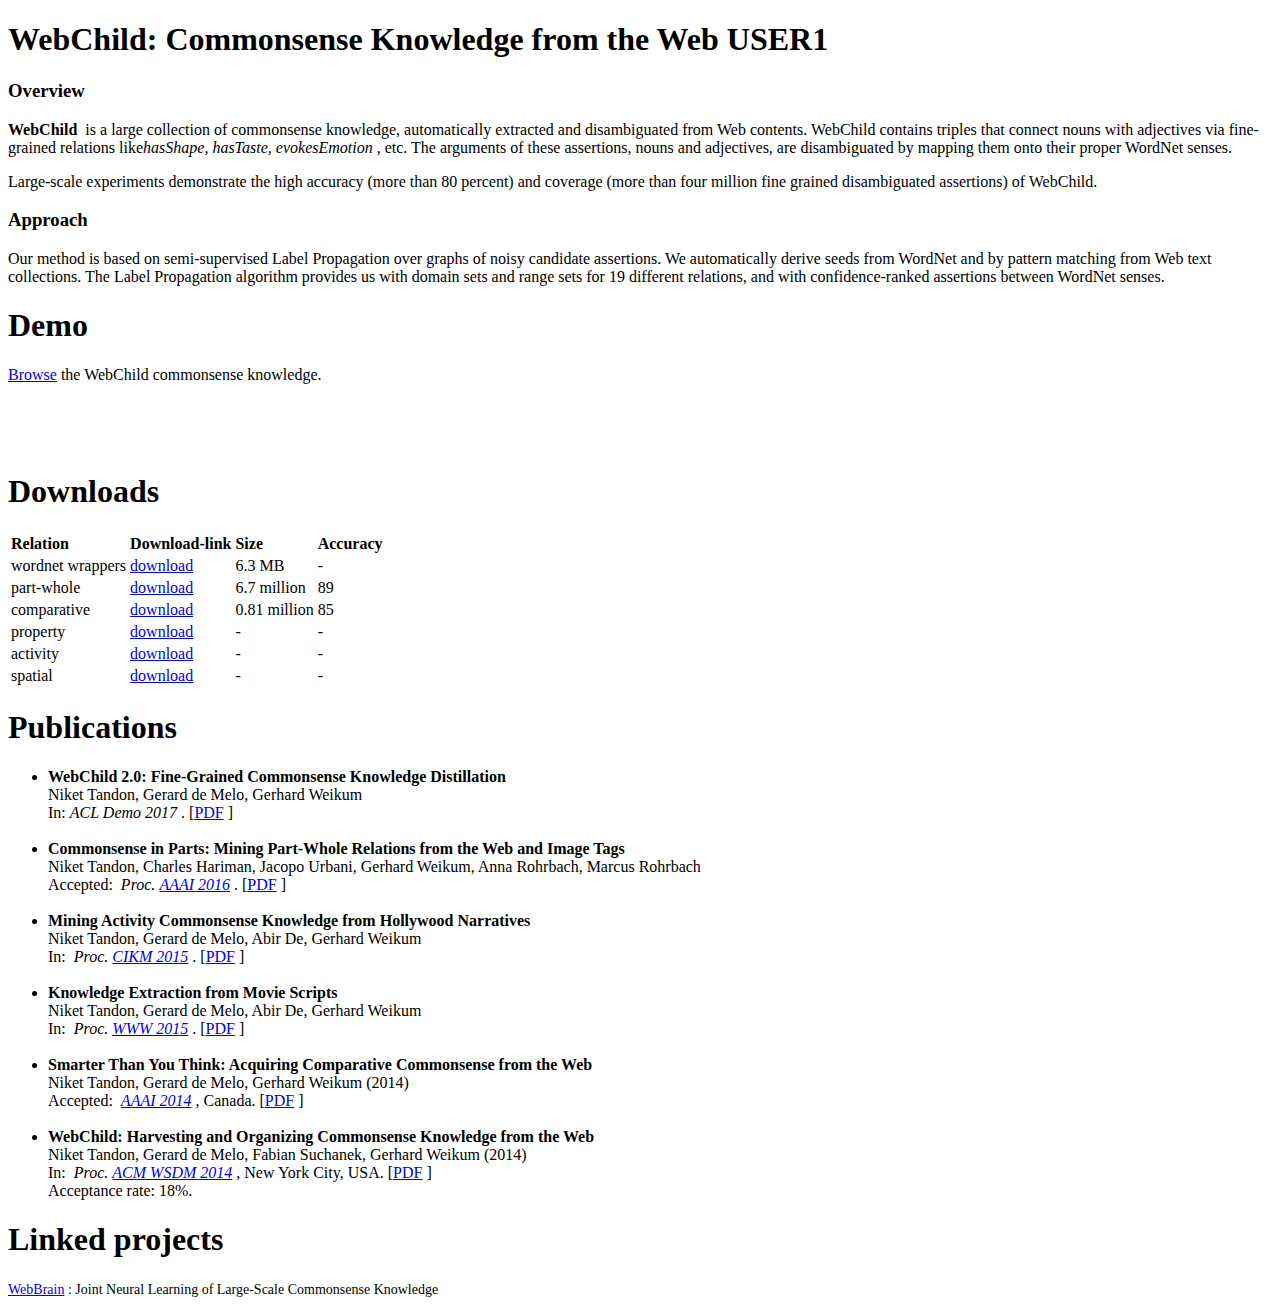
<file: user1.html>
<!DOCTYPE html>
<html lang="en">

<head>
    <meta charset="utf-8">
    <!-- 
	This website is powered by TYPO3 - inspiring people to share!
	TYPO3 is a free open source Content Management Framework initially created by Kasper Skaarhoj and licensed under GNU/GPL.
	TYPO3 is copyright 1998-2019 of Kasper Skaarhoj. Extensions are copyright of their respective owners.
	Information and contribution at https://typo3.org/

    <link rel="shortcut icon" href="https://www.mpi-inf.mpg.de/fileadmin/inf/res/static/favicon.ico"
        type="image/x-icon">
    <title>Max-Planck-Institut für Informatik: WebChild1</title>
    <meta name="generator" content="TYPO3 CMS">
    <link rel="stylesheet" type="text/css"
        href="https://www.mpi-inf.mpg.de/typo3temp/assets/css/d42b6e1bdf.css?1503646928" media="all">
    <link rel="stylesheet" type="text/css"
        href="https://www.mpi-inf.mpg.de/typo3conf/ext/cl_jquery_fancybox/Resources/Public/CSS/jquery.fancybox.css?1503326226"
        media="screen">
    <link rel="stylesheet" type="text/css"
        href="https://www.mpi-inf.mpg.de/fileadmin/inf/res/css/core/base.css?1503318035" media="all">
    <link rel="stylesheet" type="text/css"
        href="https://www.mpi-inf.mpg.de/fileadmin/inf/res/css/navigation/dropdown.css?1503318035" media="all">
    <link rel="stylesheet" type="text/css"
        href="https://www.mpi-inf.mpg.de/fileadmin/inf/res/css/screen/typography.css?1503318035" media="all">
    <link rel="stylesheet" type="text/css"
        href="https://www.mpi-inf.mpg.de/fileadmin/inf/res/css/screen/standard-page.css?1504167409" media="all">
    <link rel="stylesheet" type="text/css"
        href="https://www.mpi-inf.mpg.de/fileadmin/inf/res/css/screen/grey.css?1503318035" media="all">
    <link rel="stylesheet" type="text/css"
        href="https://www.mpi-inf.mpg.de/fileadmin/inf/res/css/navigation/navleft_responsive.css?1503318035"
        media="all">
    <link rel="stylesheet" type="text/css"
        href="https://www.mpi-inf.mpg.de/fileadmin/inf/res/css/screen/address.css?1503318035" media="all">
    <link rel="stylesheet" type="text/css"
        href="https://www.mpi-inf.mpg.de/fileadmin/inf/sys/css/screen/pink.css?1372661188" media="all">
    <link rel="stylesheet" type="text/css"
        href="https://www.mpi-inf.mpg.de/fileadmin/inf/res/css/screen/publications.css?1503318035" media="all">
    <link rel="stylesheet" type="text/css"
        href="https://www.mpi-inf.mpg.de/fileadmin/inf/res/css/screen/publications2.css?1458222249" media="all">
    <link rel="stylesheet" type="text/css"
        href="https://www.mpi-inf.mpg.de/fileadmin/inf/res/css/screen/rte.css?1503670000" media="all">
    <link rel="stylesheet" type="text/css"
        href="https://www.mpi-inf.mpg.de/fileadmin/inf/res/css/screen/misc.css?1504167409" media="all">
    <link rel="stylesheet" type="text/css"
        href="https://www.mpi-inf.mpg.de/fileadmin/inf/res/css/forms/forms.css?1503318035" media="all">
    <link rel="stylesheet" type="text/css"
        href="https://www.mpi-inf.mpg.de/fileadmin/inf/res/css/screen/ist_pink.css?1503318035" media="all">
    <link rel="stylesheet" type="text/css"
        href="https://www.mpi-inf.mpg.de/fileadmin/inf/res/css/screen/solr_results.css?1503578095" media="all">
    <link rel="stylesheet" type="text/css"
        href="https://www.mpi-inf.mpg.de/fileadmin/inf/res/css/print/print.css?1503318035" media="print">
    <link rel="stylesheet" type="text/css"
        href="https://www.mpi-inf.mpg.de/fileadmin/inf/res/css/screen/d5_database.css" media="all">
    <script src="https://www.mpi-inf.mpg.de/fileadmin/inf/ist/js/jquery-1.10.1.min.js?1371190476"
        type="text/javascript"></script>
    <script src="https://www.mpi-inf.mpg.de/fileadmin/inf/ist/js/jquery-ui-1.10.3.custom.min.js?1371199808"
        type="text/javascript"></script>
    <script src="https://www.mpi-inf.mpg.de/typo3conf/ext/solr/Resources/JavaScript/EidSuggest/suggest.js"
        type="text/javascript"></script>
    <script src="https://www.mpi-inf.mpg.de/fileadmin/inf/res/script/mdetect.js?1503318035" type="text/javascript">
    </script>-->
    <!--[if lte IE 7]>
            <link href="/fileadmin/inf/res/css/core/iehacks.css" rel="stylesheet" type="text/css" />
            <![endif]-->
    
    <meta id="viewport" name="viewport" content="width=device-width">
    <meta name="apple-mobile-web-app-capable" content="yes" />
    <!-- BlackBerry, Palm and others use the Handheld Friendly tag -->
    <meta name="HandheldFriendly" content="true" />
    <!-- Windows Mobile (and WP7?) use the MobileOptimized and cleartype values -->
    <meta name="MobileOptimized" content="width" />
    <!-- Tell Google that we're already on the mobile version -->
    <!--<link rel="alternate" media="handheld" href="" />-->
    <!-- Pull the latest version of the JavaScript MobileESP code library from the web site. -->
    <!-- Included by TYPO3 -->
    <script type="text/javascript">
        var time = null;
        if (isTierTablet) {
            document.getElementById("viewport").setAttribute("content", "width=device-width, initial-scale=1");
        }
        if (isTierIphone) {
            document.getElementById("viewport").setAttribute("content", "width=device-width");
        }
        //-->
    </script>
    <!-- Load jQuery for ist_pubman extension -->
    <script type='text/javascript'>
        $(function () {
            $('[class^=ist_toggle]').hide();
            //toggle content on click
            $('[class^=detail]').click(function () {
                var $toggleItem = $('.ist_toggle_' + $(this).attr("class"));
                var $toggleLink = $(this);
                $toggleItem.slideToggle(function () {
                    var $stateSpan = $('<span class="state"></span>');
                    $toggleItem.is(':visible') ? $stateSpan.text('[hide...]') : $stateSpan.text(
                        '[more...]');
                    $toggleLink.children('.state').remove().end().prepend($stateSpan);
                });
            }).prepend($('<span class="state">[more...]</span>'));
        });
    </script>
 
</head>

<body>
    <div class="ym-wbox">
        <div id="main">
            <!--<div class="ym-column linearize-level-1">-->
            <div class="ym-column">
                <div class="ym-clearfix">
                    <div class="ym-cbox" id="content">
                        <!--TYPO3SEARCH_begin-->
                        <div id="c4459" class="box frame frame-default frame-type-text frame-layout-0">
                            <header class="box_header">
                                <h1 class="">WebChild: Commonsense Knowledge from the Web USER1
                                </h1>
                            </header>
                            <div class="box_content">
                                <h3>Overview</h3>
                                <p>
                                    <b>WebChild</b>
                                    &nbsp;is a large collection of commonsense knowledge, automatically extracted
                                    and disambiguated from Web contents. WebChild contains triples that connect
                                    nouns with adjectives via fine-grained relations like<span
                                        style="font-style: italic;">hasShape, hasTaste, evokesEmotion</span>
                                    , etc. The arguments of these assertions, nouns and adjectives, are
                                    disambiguated by mapping them onto their proper WordNet senses.

                                </p>
                                <p>Large-scale experiments demonstrate the high accuracy (more than 80 percent) and
                                    coverage (more than four million fine grained disambiguated assertions) of
                                    WebChild.
                                </p>
                                <h3>Approach</h3>
                                <p>Our method is based on semi-supervised Label Propagation over graphs of noisy
                                    candidate assertions. We automatically derive seeds from WordNet and by pattern
                                    matching from Web text collections. The Label Propagation algorithm provides us
                                    with domain sets and range sets for 19 different relations, and with
                                    confidence-ranked assertions between WordNet senses. </p>
                            </div>
                        </div>
                        <div id="c12775" class="box frame frame-default frame-type-textpic frame-layout-0">
                            <!--f:if condition=" != 1"-->
                            <header class="box_header">
                                <h1 class="">Demo
                                </h1>
                            </header>
                            <!--/f:if-->
                            <div class="box_content ce-textpic ce-center ce-above">
                                <div class="ce-bodytext">
                                    <p>
                                        <a href="https://gate.d5.mpi-inf.mpg.de/webchild/" target="_blank">Browse</a>
                                        the WebChild commonsense knowledge.&nbsp;&nbsp;
                                    </p>
                                    <p>&nbsp;</p>
                                    <p>&nbsp;</p>
                                </div>
                            </div>
                        </div>
                        <div id="c6839" class="box frame frame-default frame-type-table frame-layout-0">
                            <header class="box_header">
                                <h1 class="">Downloads
                                </h1>
                            </header>
                            <div class="box_content">
                                <table class="ce-table ce-table-bordered">
                                    <tbody>
                                        <tr>
                                            <td>
                                                <b>Relation</b>
                                            </td>
                                            <td>
                                                <b>Download-link</b>
                                            </td>
                                            <td>
                                                <b>Size</b>
                                            </td>
                                            <td>
                                                <b>Accuracy</b>
                                            </td>
                                        </tr>
                                        <tr>
                                            <td>wordnet wrappers





                                            </td>
                                            <td>
                                                <a
                                                    href="http://people.mpi-inf.mpg.de/~ntandon/resources/readme-wordnet-wrappers.html">download</a>
                                            </td>
                                            <td>6.3 MB




                                            </td>
                                            <td>-




                                            </td>
                                        </tr>
                                        <tr>
                                            <td>part-whole





                                            </td>
                                            <td>
                                                <a
                                                    href="http://people.mpi-inf.mpg.de/~ntandon/resources/readme-partwhole.html">download</a>
                                            </td>
                                            <td>6.7 million




                                            </td>
                                            <td>89




                                            </td>
                                        </tr>
                                        <tr>
                                            <td>comparative





                                            </td>
                                            <td>
                                                <a
                                                    href="http://people.mpi-inf.mpg.de/~ntandon/resources/readme-comparative.html">download</a>
                                            </td>
                                            <td>0.81 million




                                            </td>
                                            <td>85




                                            </td>
                                        </tr>
                                        <tr>
                                            <td>property





                                            </td>
                                            <td>
                                                <a
                                                    href="http://people.mpi-inf.mpg.de/~ntandon/resources/readme-property.html">download</a>
                                            </td>
                                            <td>-




                                            </td>
                                            <td>-




                                            </td>
                                        </tr>
                                        <tr>
                                            <td>activity





                                            </td>
                                            <td>
                                                <a
                                                    href="http://people.mpi-inf.mpg.de/~ntandon/resources/readme-activity.html">download</a>
                                            </td>
                                            <td>-




                                            </td>
                                            <td>-




                                            </td>
                                        </tr>
                                        <tr>
                                            <td>spatial





                                            </td>
                                            <td>
                                                <a
                                                    href="http://people.mpi-inf.mpg.de/~ntandon/resources/readme-spatial.html">download</a>
                                            </td>
                                            <td>-




                                            </td>
                                            <td>-




                                            </td>
                                        </tr>
                                    </tbody>
                                </table>
                            </div>
                        </div>
                        <div id="c4461" class="box frame frame-default frame-type-text frame-layout-0">
                            <header class="box_header">
                                <h1 class="">Publications
                                </h1>
                            </header>
                            <div class="box_content">
                                <ul>
                                    <li>
                                        <strong>WebChild 2.0: Fine-Grained Commonsense Knowledge
                                            Distillation</strong>
                                        <br />
                                        Niket Tandon, Gerard de Melo, Gerhard Weikum<br />
                                        In: <em>ACL Demo 2017</em>
                                        . [<a
                                            href="http://people.mpi-inf.mpg.de/%7Entandon/papers/tandon-acl2017-demo.pdf"
                                            target="_blank">PDF</a>
                                        ]
                                    </li>
                                    <br />
                                    <li>
                                        <strong>Commonsense in Parts: Mining Part-Whole Relations from the Web and
                                            Image Tags</strong>
                                        <br />
                                        Niket Tandon, Charles Hariman, Jacopo Urbani, Gerhard Weikum, Anna Rohrbach,
                                        Marcus Rohrbach<br />
                                        Accepted:&nbsp;
                                        <em>
                                            Proc.&nbsp;<a href="http://www.aaai.org/Conferences/AAAI/aaai16.php"
                                                target="_blank" class="plain">AAAI 2016</a>
                                        </em>
                                        . [<a
                                            href="https://people.mpi-inf.mpg.de/~ntandon/papers/pwkb-aaai2016-tandon.pdf"
                                            target="_blank">PDF</a>
                                        ]&nbsp;
                                    </li>
                                    <br />
                                    <li>
                                        <strong>Mining Activity Commonsense Knowledge from Hollywood
                                            Narratives</strong>
                                        <br />
                                        Niket Tandon, Gerard de Melo, Abir De, Gerhard Weikum<br />
                                        In:&nbsp;
                                        <em>
                                            Proc.&nbsp;<a href="http://cikm-2015.org/" target="_blank"
                                                class="plain">CIKM 2015</a>
                                        </em>
                                        . [<a
                                            href="https://people.mpi-inf.mpg.de/~ntandon/papers/cikm-15-activity-commonsense.pdf"
                                            target="_blank">PDF</a>
                                        ]&nbsp;<br />&nbsp;
                                    </li>
                                    <li>
                                        <strong>Knowledge Extraction from Movie Scripts</strong>
                                        <br />
                                        Niket Tandon, Gerard de Melo, Abir De, Gerhard Weikum<br />
                                        In:&nbsp;
                                        <em>
                                            Proc.&nbsp;<a href="http://www2015.it/" target="_blank" class="plain">WWW
                                                2015</a>
                                        </em>
                                        . [<a
                                            href="https://people.mpi-inf.mpg.de/~ntandon/papers/www-2015-short-knowlywood.pdf"
                                            target="_blank">PDF</a>
                                        ]&nbsp;<br />&nbsp;
                                    </li>
                                    <li>
                                        <strong>Smarter Than You Think: Acquiring Comparative Commonsense from the
                                            Web</strong>
                                        <br />
                                        Niket Tandon, Gerard de Melo, Gerhard Weikum (2014)<br />
                                        Accepted:
                                        <em>
                                            &nbsp;<a href="http://www.aaai.org/Conferences/AAAI/aaai14.php"
                                                target="_blank" class="plain">AAAI 2014</a>
                                        </em>
                                        , Canada. [<a
                                            href="https://people.mpi-inf.mpg.de/~ntandon/papers/aaai-2014-tandon.pdf"
                                            target="_blank">PDF</a>
                                        ]&nbsp;<br />&nbsp;
                                    </li>
                                    <li>
                                        <strong>WebChild: Harvesting and Organizing Commonsense Knowledge from the
                                            Web</strong>
                                        <br />
                                        Niket Tandon, Gerard de Melo, Fabian Suchanek, Gerhard Weikum (2014)<br />
                                        In:&nbsp;
                                        <em>
                                            Proc.&nbsp;<a href="http://wsdm-conference.org/2014/" target="_blank"
                                                class="plain">ACM WSDM 2014</a>
                                        </em>
                                        , New York City, USA. [<a
                                            href="https://people.mpi-inf.mpg.de/~ntandon/papers/webchild-wsdm2014-tandon.pdf"
                                            target="_blank">PDF</a>
                                        ]&nbsp;<br />Acceptance rate: 18%.
                                    </li>
                                </ul>
                            </div>
                        </div>
                        <div id="c12773" class="box frame frame-default frame-type-text frame-layout-0">
                            <header class="box_header">
                                <h1 class="">Linked projects
                                </h1>
                            </header>
                            <div class="box_content">
                                <p>
                                    <span style="font-size:14px">
                                        <a href="http://gerard.demelo.org/webbrain/" target="_blank">WebBrain</a>
                                        :&nbsp;Joint Neural Learning of Large-Scale Commonsense Knowledge
                                    </span>
                                </p>
                            </div>
                        </div>
                        <!--TYPO3SEARCH_end-->
                        <!-- colpos 0, content elements take 100% -->
                        <div class="ym-grid linearize-level-1">
                            <!--TYPO3SEARCH_begin-->
                            <!--TYPO3SEARCH_end-->
                            <div class="clearer">
                                <!-- -->
                            </div>
                        </div>
                        <!-- colpos 1, content elements rendered in 2 columns 33%/66% -->
                    </div>
                </div>
            </div>
        </div>
    </div>
  <!--  <script
        src="https://www.mpi-inf.mpg.de/typo3conf/ext/powermail/Resources/Public/JavaScripts/Libraries/jquery.datetimepicker.min.js?1533885551"
        type="text/javascript"></script>
    <script
        src="https://www.mpi-inf.mpg.de/typo3conf/ext/powermail/Resources/Public/JavaScripts/Libraries/parsley.min.js?1533885551"
        type="text/javascript"></script>
    <script
        src="https://www.mpi-inf.mpg.de/typo3conf/ext/powermail/Resources/Public/JavaScripts/Powermail/Tabs.min.js?1533885551"
        type="text/javascript"></script>
    <script
        src="https://www.mpi-inf.mpg.de/typo3conf/ext/powermail/Resources/Public/JavaScripts/Powermail/Form.min.js?1533885551"
        type="text/javascript"></script>
    <script
        src="https://www.mpi-inf.mpg.de/typo3conf/ext/cl_jquery_fancybox/Resources/Public/JavaScript/jquery.mousewheel-3.0.6.pack.js?1503326226"
        type="text/javascript"></script>
    <script
        src="https://www.mpi-inf.mpg.de/typo3conf/ext/cl_jquery_fancybox/Resources/Public/JavaScript/jquery.fancybox.js?1503326226"
        type="text/javascript"></script>
    <script
        src="https://www.mpi-inf.mpg.de/typo3conf/ext/cl_jquery_fancybox/Resources/Public/JavaScript/helper.js?1503326226"
        type="text/javascript"></script>
    <script src="https://www.mpi-inf.mpg.de/typo3temp/assets/js/6c0a5b3afe.js?1503646928" type="text/javascript">
    </script>--->
</body>

</html>
</file>
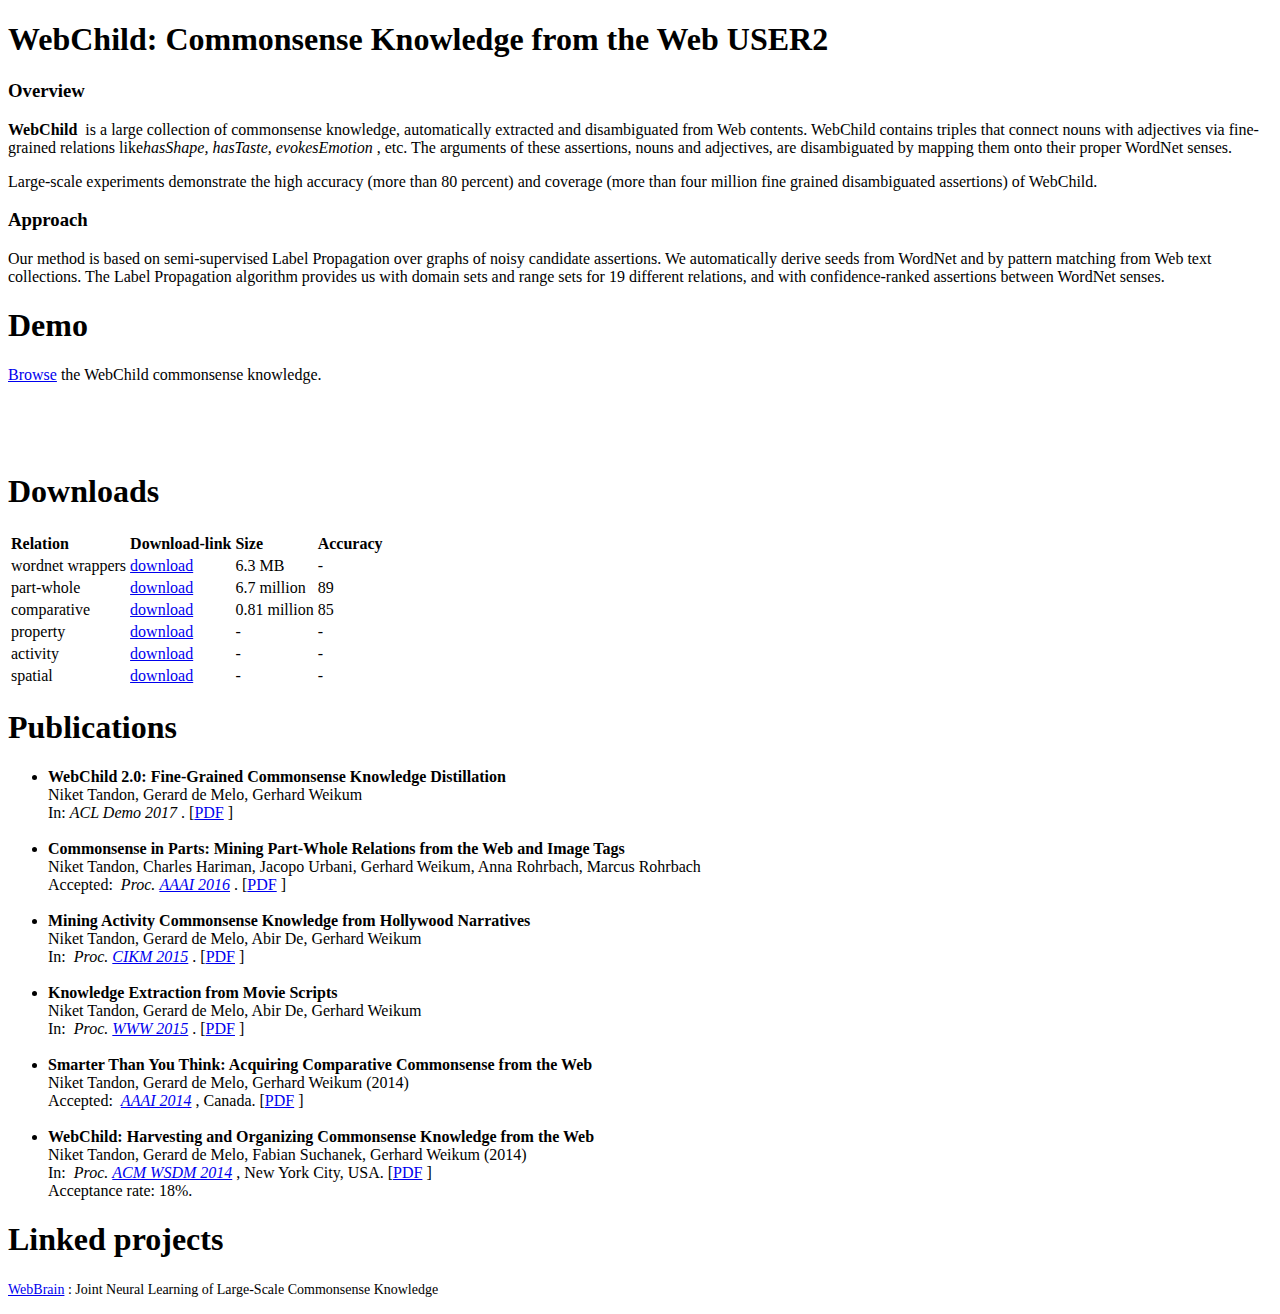
<file: user2.html>
<!DOCTYPE html>
<html lang="en">

<head>
    <meta charset="utf-8">
    <!-- 
	This website is powered by TYPO3 - inspiring people to share!
	TYPO3 is a free open source Content Management Framework initially created by Kasper Skaarhoj and licensed under GNU/GPL.
	TYPO3 is copyright 1998-2019 of Kasper Skaarhoj. Extensions are copyright of their respective owners.
	Information and contribution at https://typo3.org/

    <link rel="shortcut icon" href="https://www.mpi-inf.mpg.de/fileadmin/inf/res/static/favicon.ico"
        type="image/x-icon">
    <title>Max-Planck-Institut für Informatik: WebChild1</title>
    <meta name="generator" content="TYPO3 CMS">
    <link rel="stylesheet" type="text/css"
        href="https://www.mpi-inf.mpg.de/typo3temp/assets/css/d42b6e1bdf.css?1503646928" media="all">
    <link rel="stylesheet" type="text/css"
        href="https://www.mpi-inf.mpg.de/typo3conf/ext/cl_jquery_fancybox/Resources/Public/CSS/jquery.fancybox.css?1503326226"
        media="screen">
    <link rel="stylesheet" type="text/css"
        href="https://www.mpi-inf.mpg.de/fileadmin/inf/res/css/core/base.css?1503318035" media="all">
    <link rel="stylesheet" type="text/css"
        href="https://www.mpi-inf.mpg.de/fileadmin/inf/res/css/navigation/dropdown.css?1503318035" media="all">
    <link rel="stylesheet" type="text/css"
        href="https://www.mpi-inf.mpg.de/fileadmin/inf/res/css/screen/typography.css?1503318035" media="all">
    <link rel="stylesheet" type="text/css"
        href="https://www.mpi-inf.mpg.de/fileadmin/inf/res/css/screen/standard-page.css?1504167409" media="all">
    <link rel="stylesheet" type="text/css"
        href="https://www.mpi-inf.mpg.de/fileadmin/inf/res/css/screen/grey.css?1503318035" media="all">
    <link rel="stylesheet" type="text/css"
        href="https://www.mpi-inf.mpg.de/fileadmin/inf/res/css/navigation/navleft_responsive.css?1503318035"
        media="all">
    <link rel="stylesheet" type="text/css"
        href="https://www.mpi-inf.mpg.de/fileadmin/inf/res/css/screen/address.css?1503318035" media="all">
    <link rel="stylesheet" type="text/css"
        href="https://www.mpi-inf.mpg.de/fileadmin/inf/sys/css/screen/pink.css?1372661188" media="all">
    <link rel="stylesheet" type="text/css"
        href="https://www.mpi-inf.mpg.de/fileadmin/inf/res/css/screen/publications.css?1503318035" media="all">
    <link rel="stylesheet" type="text/css"
        href="https://www.mpi-inf.mpg.de/fileadmin/inf/res/css/screen/publications2.css?1458222249" media="all">
    <link rel="stylesheet" type="text/css"
        href="https://www.mpi-inf.mpg.de/fileadmin/inf/res/css/screen/rte.css?1503670000" media="all">
    <link rel="stylesheet" type="text/css"
        href="https://www.mpi-inf.mpg.de/fileadmin/inf/res/css/screen/misc.css?1504167409" media="all">
    <link rel="stylesheet" type="text/css"
        href="https://www.mpi-inf.mpg.de/fileadmin/inf/res/css/forms/forms.css?1503318035" media="all">
    <link rel="stylesheet" type="text/css"
        href="https://www.mpi-inf.mpg.de/fileadmin/inf/res/css/screen/ist_pink.css?1503318035" media="all">
    <link rel="stylesheet" type="text/css"
        href="https://www.mpi-inf.mpg.de/fileadmin/inf/res/css/screen/solr_results.css?1503578095" media="all">
    <link rel="stylesheet" type="text/css"
        href="https://www.mpi-inf.mpg.de/fileadmin/inf/res/css/print/print.css?1503318035" media="print">
    <link rel="stylesheet" type="text/css"
        href="https://www.mpi-inf.mpg.de/fileadmin/inf/res/css/screen/d5_database.css" media="all">
    <script src="https://www.mpi-inf.mpg.de/fileadmin/inf/ist/js/jquery-1.10.1.min.js?1371190476"
        type="text/javascript"></script>
    <script src="https://www.mpi-inf.mpg.de/fileadmin/inf/ist/js/jquery-ui-1.10.3.custom.min.js?1371199808"
        type="text/javascript"></script>
    <script src="https://www.mpi-inf.mpg.de/typo3conf/ext/solr/Resources/JavaScript/EidSuggest/suggest.js"
        type="text/javascript"></script>
    <script src="https://www.mpi-inf.mpg.de/fileadmin/inf/res/script/mdetect.js?1503318035" type="text/javascript">
    </script>-->
    <!--[if lte IE 7]>
            <link href="/fileadmin/inf/res/css/core/iehacks.css" rel="stylesheet" type="text/css" />
            <![endif]-->
    
    <meta id="viewport" name="viewport" content="width=device-width">
    <meta name="apple-mobile-web-app-capable" content="yes" />
    <!-- BlackBerry, Palm and others use the Handheld Friendly tag -->
    <meta name="HandheldFriendly" content="true" />
    <!-- Windows Mobile (and WP7?) use the MobileOptimized and cleartype values -->
    <meta name="MobileOptimized" content="width" />
    <!-- Tell Google that we're already on the mobile version -->
    <!--<link rel="alternate" media="handheld" href="" />-->
    <!-- Pull the latest version of the JavaScript MobileESP code library from the web site. -->
    <!-- Included by TYPO3 -->
    <script type="text/javascript">
        var time = null;
        if (isTierTablet) {
            document.getElementById("viewport").setAttribute("content", "width=device-width, initial-scale=1");
        }
        if (isTierIphone) {
            document.getElementById("viewport").setAttribute("content", "width=device-width");
        }
        //-->
    </script>
    <!-- Load jQuery for ist_pubman extension -->
    <script type='text/javascript'>
        $(function () {
            $('[class^=ist_toggle]').hide();
            //toggle content on click
            $('[class^=detail]').click(function () {
                var $toggleItem = $('.ist_toggle_' + $(this).attr("class"));
                var $toggleLink = $(this);
                $toggleItem.slideToggle(function () {
                    var $stateSpan = $('<span class="state"></span>');
                    $toggleItem.is(':visible') ? $stateSpan.text('[hide...]') : $stateSpan.text(
                        '[more...]');
                    $toggleLink.children('.state').remove().end().prepend($stateSpan);
                });
            }).prepend($('<span class="state">[more...]</span>'));
        });
    </script>
 
</head>

<body>
    <div class="ym-wbox">
        <div id="main">
            <!--<div class="ym-column linearize-level-1">-->
            <div class="ym-column">
                <div class="ym-clearfix">
                    <div class="ym-cbox" id="content">
                        <!--TYPO3SEARCH_begin-->
                        <div id="c4459" class="box frame frame-default frame-type-text frame-layout-0">
                            <header class="box_header">
                                <h1 class="">WebChild: Commonsense Knowledge from the Web USER2
                                </h1>
                            </header>
                            <div class="box_content">
                                <h3>Overview</h3>
                                <p>
                                    <b>WebChild</b>
                                    &nbsp;is a large collection of commonsense knowledge, automatically extracted
                                    and disambiguated from Web contents. WebChild contains triples that connect
                                    nouns with adjectives via fine-grained relations like<span
                                        style="font-style: italic;">hasShape, hasTaste, evokesEmotion</span>
                                    , etc. The arguments of these assertions, nouns and adjectives, are
                                    disambiguated by mapping them onto their proper WordNet senses.

                                </p>
                                <p>Large-scale experiments demonstrate the high accuracy (more than 80 percent) and
                                    coverage (more than four million fine grained disambiguated assertions) of
                                    WebChild.
                                </p>
                                <h3>Approach</h3>
                                <p>Our method is based on semi-supervised Label Propagation over graphs of noisy
                                    candidate assertions. We automatically derive seeds from WordNet and by pattern
                                    matching from Web text collections. The Label Propagation algorithm provides us
                                    with domain sets and range sets for 19 different relations, and with
                                    confidence-ranked assertions between WordNet senses. </p>
                            </div>
                        </div>
                        <div id="c12775" class="box frame frame-default frame-type-textpic frame-layout-0">
                            <!--f:if condition=" != 1"-->
                            <header class="box_header">
                                <h1 class="">Demo
                                </h1>
                            </header>
                            <!--/f:if-->
                            <div class="box_content ce-textpic ce-center ce-above">
                                <div class="ce-bodytext">
                                    <p>
                                        <a href="https://gate.d5.mpi-inf.mpg.de/webchild/" target="_blank">Browse</a>
                                        the WebChild commonsense knowledge.&nbsp;&nbsp;
                                    </p>
                                    <p>&nbsp;</p>
                                    <p>&nbsp;</p>
                                </div>
                            </div>
                        </div>
                        <div id="c6839" class="box frame frame-default frame-type-table frame-layout-0">
                            <header class="box_header">
                                <h1 class="">Downloads
                                </h1>
                            </header>
                            <div class="box_content">
                                <table class="ce-table ce-table-bordered">
                                    <tbody>
                                        <tr>
                                            <td>
                                                <b>Relation</b>
                                            </td>
                                            <td>
                                                <b>Download-link</b>
                                            </td>
                                            <td>
                                                <b>Size</b>
                                            </td>
                                            <td>
                                                <b>Accuracy</b>
                                            </td>
                                        </tr>
                                        <tr>
                                            <td>wordnet wrappers





                                            </td>
                                            <td>
                                                <a
                                                    href="http://people.mpi-inf.mpg.de/~ntandon/resources/readme-wordnet-wrappers.html">download</a>
                                            </td>
                                            <td>6.3 MB




                                            </td>
                                            <td>-




                                            </td>
                                        </tr>
                                        <tr>
                                            <td>part-whole





                                            </td>
                                            <td>
                                                <a
                                                    href="http://people.mpi-inf.mpg.de/~ntandon/resources/readme-partwhole.html">download</a>
                                            </td>
                                            <td>6.7 million




                                            </td>
                                            <td>89




                                            </td>
                                        </tr>
                                        <tr>
                                            <td>comparative





                                            </td>
                                            <td>
                                                <a
                                                    href="http://people.mpi-inf.mpg.de/~ntandon/resources/readme-comparative.html">download</a>
                                            </td>
                                            <td>0.81 million




                                            </td>
                                            <td>85




                                            </td>
                                        </tr>
                                        <tr>
                                            <td>property





                                            </td>
                                            <td>
                                                <a
                                                    href="http://people.mpi-inf.mpg.de/~ntandon/resources/readme-property.html">download</a>
                                            </td>
                                            <td>-




                                            </td>
                                            <td>-




                                            </td>
                                        </tr>
                                        <tr>
                                            <td>activity





                                            </td>
                                            <td>
                                                <a
                                                    href="http://people.mpi-inf.mpg.de/~ntandon/resources/readme-activity.html">download</a>
                                            </td>
                                            <td>-




                                            </td>
                                            <td>-




                                            </td>
                                        </tr>
                                        <tr>
                                            <td>spatial





                                            </td>
                                            <td>
                                                <a
                                                    href="http://people.mpi-inf.mpg.de/~ntandon/resources/readme-spatial.html">download</a>
                                            </td>
                                            <td>-




                                            </td>
                                            <td>-




                                            </td>
                                        </tr>
                                    </tbody>
                                </table>
                            </div>
                        </div>
                        <div id="c4461" class="box frame frame-default frame-type-text frame-layout-0">
                            <header class="box_header">
                                <h1 class="">Publications
                                </h1>
                            </header>
                            <div class="box_content">
                                <ul>
                                    <li>
                                        <strong>WebChild 2.0: Fine-Grained Commonsense Knowledge
                                            Distillation</strong>
                                        <br />
                                        Niket Tandon, Gerard de Melo, Gerhard Weikum<br />
                                        In: <em>ACL Demo 2017</em>
                                        . [<a
                                            href="http://people.mpi-inf.mpg.de/%7Entandon/papers/tandon-acl2017-demo.pdf"
                                            target="_blank">PDF</a>
                                        ]
                                    </li>
                                    <br />
                                    <li>
                                        <strong>Commonsense in Parts: Mining Part-Whole Relations from the Web and
                                            Image Tags</strong>
                                        <br />
                                        Niket Tandon, Charles Hariman, Jacopo Urbani, Gerhard Weikum, Anna Rohrbach,
                                        Marcus Rohrbach<br />
                                        Accepted:&nbsp;
                                        <em>
                                            Proc.&nbsp;<a href="http://www.aaai.org/Conferences/AAAI/aaai16.php"
                                                target="_blank" class="plain">AAAI 2016</a>
                                        </em>
                                        . [<a
                                            href="https://people.mpi-inf.mpg.de/~ntandon/papers/pwkb-aaai2016-tandon.pdf"
                                            target="_blank">PDF</a>
                                        ]&nbsp;
                                    </li>
                                    <br />
                                    <li>
                                        <strong>Mining Activity Commonsense Knowledge from Hollywood
                                            Narratives</strong>
                                        <br />
                                        Niket Tandon, Gerard de Melo, Abir De, Gerhard Weikum<br />
                                        In:&nbsp;
                                        <em>
                                            Proc.&nbsp;<a href="http://cikm-2015.org/" target="_blank"
                                                class="plain">CIKM 2015</a>
                                        </em>
                                        . [<a
                                            href="https://people.mpi-inf.mpg.de/~ntandon/papers/cikm-15-activity-commonsense.pdf"
                                            target="_blank">PDF</a>
                                        ]&nbsp;<br />&nbsp;
                                    </li>
                                    <li>
                                        <strong>Knowledge Extraction from Movie Scripts</strong>
                                        <br />
                                        Niket Tandon, Gerard de Melo, Abir De, Gerhard Weikum<br />
                                        In:&nbsp;
                                        <em>
                                            Proc.&nbsp;<a href="http://www2015.it/" target="_blank" class="plain">WWW
                                                2015</a>
                                        </em>
                                        . [<a
                                            href="https://people.mpi-inf.mpg.de/~ntandon/papers/www-2015-short-knowlywood.pdf"
                                            target="_blank">PDF</a>
                                        ]&nbsp;<br />&nbsp;
                                    </li>
                                    <li>
                                        <strong>Smarter Than You Think: Acquiring Comparative Commonsense from the
                                            Web</strong>
                                        <br />
                                        Niket Tandon, Gerard de Melo, Gerhard Weikum (2014)<br />
                                        Accepted:
                                        <em>
                                            &nbsp;<a href="http://www.aaai.org/Conferences/AAAI/aaai14.php"
                                                target="_blank" class="plain">AAAI 2014</a>
                                        </em>
                                        , Canada. [<a
                                            href="https://people.mpi-inf.mpg.de/~ntandon/papers/aaai-2014-tandon.pdf"
                                            target="_blank">PDF</a>
                                        ]&nbsp;<br />&nbsp;
                                    </li>
                                    <li>
                                        <strong>WebChild: Harvesting and Organizing Commonsense Knowledge from the
                                            Web</strong>
                                        <br />
                                        Niket Tandon, Gerard de Melo, Fabian Suchanek, Gerhard Weikum (2014)<br />
                                        In:&nbsp;
                                        <em>
                                            Proc.&nbsp;<a href="http://wsdm-conference.org/2014/" target="_blank"
                                                class="plain">ACM WSDM 2014</a>
                                        </em>
                                        , New York City, USA. [<a
                                            href="https://people.mpi-inf.mpg.de/~ntandon/papers/webchild-wsdm2014-tandon.pdf"
                                            target="_blank">PDF</a>
                                        ]&nbsp;<br />Acceptance rate: 18%.
                                    </li>
                                </ul>
                            </div>
                        </div>
                        <div id="c12773" class="box frame frame-default frame-type-text frame-layout-0">
                            <header class="box_header">
                                <h1 class="">Linked projects
                                </h1>
                            </header>
                            <div class="box_content">
                                <p>
                                    <span style="font-size:14px">
                                        <a href="http://gerard.demelo.org/webbrain/" target="_blank">WebBrain</a>
                                        :&nbsp;Joint Neural Learning of Large-Scale Commonsense Knowledge
                                    </span>
                                </p>
                            </div>
                        </div>
                        <!--TYPO3SEARCH_end-->
                        <!-- colpos 0, content elements take 100% -->
                        <div class="ym-grid linearize-level-1">
                            <!--TYPO3SEARCH_begin-->
                            <!--TYPO3SEARCH_end-->
                            <div class="clearer">
                                <!-- -->
                            </div>
                        </div>
                        <!-- colpos 1, content elements rendered in 2 columns 33%/66% -->
                    </div>
                </div>
            </div>
        </div>
    </div>
  <!--  <script
        src="https://www.mpi-inf.mpg.de/typo3conf/ext/powermail/Resources/Public/JavaScripts/Libraries/jquery.datetimepicker.min.js?1533885551"
        type="text/javascript"></script>
    <script
        src="https://www.mpi-inf.mpg.de/typo3conf/ext/powermail/Resources/Public/JavaScripts/Libraries/parsley.min.js?1533885551"
        type="text/javascript"></script>
    <script
        src="https://www.mpi-inf.mpg.de/typo3conf/ext/powermail/Resources/Public/JavaScripts/Powermail/Tabs.min.js?1533885551"
        type="text/javascript"></script>
    <script
        src="https://www.mpi-inf.mpg.de/typo3conf/ext/powermail/Resources/Public/JavaScripts/Powermail/Form.min.js?1533885551"
        type="text/javascript"></script>
    <script
        src="https://www.mpi-inf.mpg.de/typo3conf/ext/cl_jquery_fancybox/Resources/Public/JavaScript/jquery.mousewheel-3.0.6.pack.js?1503326226"
        type="text/javascript"></script>
    <script
        src="https://www.mpi-inf.mpg.de/typo3conf/ext/cl_jquery_fancybox/Resources/Public/JavaScript/jquery.fancybox.js?1503326226"
        type="text/javascript"></script>
    <script
        src="https://www.mpi-inf.mpg.de/typo3conf/ext/cl_jquery_fancybox/Resources/Public/JavaScript/helper.js?1503326226"
        type="text/javascript"></script>
    <script src="https://www.mpi-inf.mpg.de/typo3temp/assets/js/6c0a5b3afe.js?1503646928" type="text/javascript">
    </script>--->
</body>

</html>
</file>
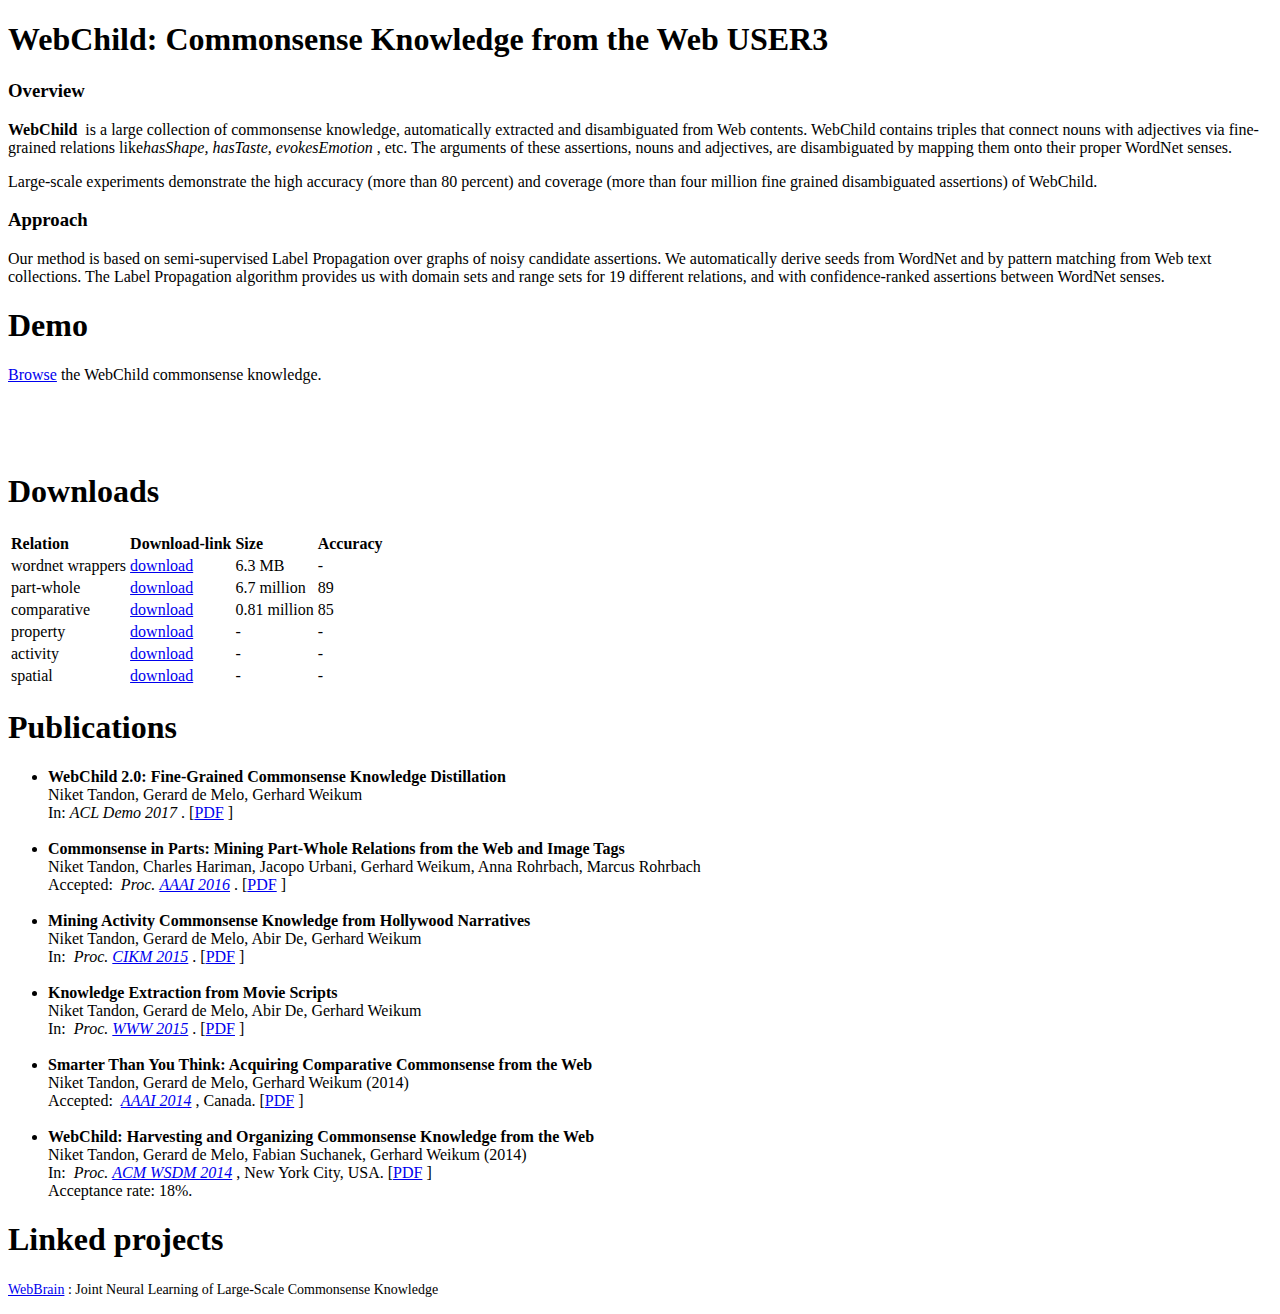
<file: user3.html>
<!DOCTYPE html>
<html lang="en">

<head>
    <meta charset="utf-8">
    <!-- 
	This website is powered by TYPO3 - inspiring people to share!
	TYPO3 is a free open source Content Management Framework initially created by Kasper Skaarhoj and licensed under GNU/GPL.
	TYPO3 is copyright 1998-2019 of Kasper Skaarhoj. Extensions are copyright of their respective owners.
	Information and contribution at https://typo3.org/

    <link rel="shortcut icon" href="https://www.mpi-inf.mpg.de/fileadmin/inf/res/static/favicon.ico"
        type="image/x-icon">
    <title>Max-Planck-Institut für Informatik: WebChild1</title>
    <meta name="generator" content="TYPO3 CMS">
    <link rel="stylesheet" type="text/css"
        href="https://www.mpi-inf.mpg.de/typo3temp/assets/css/d42b6e1bdf.css?1503646928" media="all">
    <link rel="stylesheet" type="text/css"
        href="https://www.mpi-inf.mpg.de/typo3conf/ext/cl_jquery_fancybox/Resources/Public/CSS/jquery.fancybox.css?1503326226"
        media="screen">
    <link rel="stylesheet" type="text/css"
        href="https://www.mpi-inf.mpg.de/fileadmin/inf/res/css/core/base.css?1503318035" media="all">
    <link rel="stylesheet" type="text/css"
        href="https://www.mpi-inf.mpg.de/fileadmin/inf/res/css/navigation/dropdown.css?1503318035" media="all">
    <link rel="stylesheet" type="text/css"
        href="https://www.mpi-inf.mpg.de/fileadmin/inf/res/css/screen/typography.css?1503318035" media="all">
    <link rel="stylesheet" type="text/css"
        href="https://www.mpi-inf.mpg.de/fileadmin/inf/res/css/screen/standard-page.css?1504167409" media="all">
    <link rel="stylesheet" type="text/css"
        href="https://www.mpi-inf.mpg.de/fileadmin/inf/res/css/screen/grey.css?1503318035" media="all">
    <link rel="stylesheet" type="text/css"
        href="https://www.mpi-inf.mpg.de/fileadmin/inf/res/css/navigation/navleft_responsive.css?1503318035"
        media="all">
    <link rel="stylesheet" type="text/css"
        href="https://www.mpi-inf.mpg.de/fileadmin/inf/res/css/screen/address.css?1503318035" media="all">
    <link rel="stylesheet" type="text/css"
        href="https://www.mpi-inf.mpg.de/fileadmin/inf/sys/css/screen/pink.css?1372661188" media="all">
    <link rel="stylesheet" type="text/css"
        href="https://www.mpi-inf.mpg.de/fileadmin/inf/res/css/screen/publications.css?1503318035" media="all">
    <link rel="stylesheet" type="text/css"
        href="https://www.mpi-inf.mpg.de/fileadmin/inf/res/css/screen/publications2.css?1458222249" media="all">
    <link rel="stylesheet" type="text/css"
        href="https://www.mpi-inf.mpg.de/fileadmin/inf/res/css/screen/rte.css?1503670000" media="all">
    <link rel="stylesheet" type="text/css"
        href="https://www.mpi-inf.mpg.de/fileadmin/inf/res/css/screen/misc.css?1504167409" media="all">
    <link rel="stylesheet" type="text/css"
        href="https://www.mpi-inf.mpg.de/fileadmin/inf/res/css/forms/forms.css?1503318035" media="all">
    <link rel="stylesheet" type="text/css"
        href="https://www.mpi-inf.mpg.de/fileadmin/inf/res/css/screen/ist_pink.css?1503318035" media="all">
    <link rel="stylesheet" type="text/css"
        href="https://www.mpi-inf.mpg.de/fileadmin/inf/res/css/screen/solr_results.css?1503578095" media="all">
    <link rel="stylesheet" type="text/css"
        href="https://www.mpi-inf.mpg.de/fileadmin/inf/res/css/print/print.css?1503318035" media="print">
    <link rel="stylesheet" type="text/css"
        href="https://www.mpi-inf.mpg.de/fileadmin/inf/res/css/screen/d5_database.css" media="all">
    <script src="https://www.mpi-inf.mpg.de/fileadmin/inf/ist/js/jquery-1.10.1.min.js?1371190476"
        type="text/javascript"></script>
    <script src="https://www.mpi-inf.mpg.de/fileadmin/inf/ist/js/jquery-ui-1.10.3.custom.min.js?1371199808"
        type="text/javascript"></script>
    <script src="https://www.mpi-inf.mpg.de/typo3conf/ext/solr/Resources/JavaScript/EidSuggest/suggest.js"
        type="text/javascript"></script>
    <script src="https://www.mpi-inf.mpg.de/fileadmin/inf/res/script/mdetect.js?1503318035" type="text/javascript">
    </script>-->
    <!--[if lte IE 7]>
            <link href="/fileadmin/inf/res/css/core/iehacks.css" rel="stylesheet" type="text/css" />
            <![endif]-->
    
    <meta id="viewport" name="viewport" content="width=device-width">
    <meta name="apple-mobile-web-app-capable" content="yes" />
    <!-- BlackBerry, Palm and others use the Handheld Friendly tag -->
    <meta name="HandheldFriendly" content="true" />
    <!-- Windows Mobile (and WP7?) use the MobileOptimized and cleartype values -->
    <meta name="MobileOptimized" content="width" />
    <!-- Tell Google that we're already on the mobile version -->
    <!--<link rel="alternate" media="handheld" href="" />-->
    <!-- Pull the latest version of the JavaScript MobileESP code library from the web site. -->
    <!-- Included by TYPO3 -->
    <script type="text/javascript">
        var time = null;
        if (isTierTablet) {
            document.getElementById("viewport").setAttribute("content", "width=device-width, initial-scale=1");
        }
        if (isTierIphone) {
            document.getElementById("viewport").setAttribute("content", "width=device-width");
        }
        //-->
    </script>
    <!-- Load jQuery for ist_pubman extension -->
    <script type='text/javascript'>
        $(function () {
            $('[class^=ist_toggle]').hide();
            //toggle content on click
            $('[class^=detail]').click(function () {
                var $toggleItem = $('.ist_toggle_' + $(this).attr("class"));
                var $toggleLink = $(this);
                $toggleItem.slideToggle(function () {
                    var $stateSpan = $('<span class="state"></span>');
                    $toggleItem.is(':visible') ? $stateSpan.text('[hide...]') : $stateSpan.text(
                        '[more...]');
                    $toggleLink.children('.state').remove().end().prepend($stateSpan);
                });
            }).prepend($('<span class="state">[more...]</span>'));
        });
    </script>
 
</head>

<body>
    <div class="ym-wbox">
        <div id="main">
            <!--<div class="ym-column linearize-level-1">-->
            <div class="ym-column">
                <div class="ym-clearfix">
                    <div class="ym-cbox" id="content">
                        <!--TYPO3SEARCH_begin-->
                        <div id="c4459" class="box frame frame-default frame-type-text frame-layout-0">
                            <header class="box_header">
                                <h1 class="">WebChild: Commonsense Knowledge from the Web USER3
                                </h1>
                            </header>
                            <div class="box_content">
                                <h3>Overview</h3>
                                <p>
                                    <b>WebChild</b>
                                    &nbsp;is a large collection of commonsense knowledge, automatically extracted
                                    and disambiguated from Web contents. WebChild contains triples that connect
                                    nouns with adjectives via fine-grained relations like<span
                                        style="font-style: italic;">hasShape, hasTaste, evokesEmotion</span>
                                    , etc. The arguments of these assertions, nouns and adjectives, are
                                    disambiguated by mapping them onto their proper WordNet senses.

                                </p>
                                <p>Large-scale experiments demonstrate the high accuracy (more than 80 percent) and
                                    coverage (more than four million fine grained disambiguated assertions) of
                                    WebChild.
                                </p>
                                <h3>Approach</h3>
                                <p>Our method is based on semi-supervised Label Propagation over graphs of noisy
                                    candidate assertions. We automatically derive seeds from WordNet and by pattern
                                    matching from Web text collections. The Label Propagation algorithm provides us
                                    with domain sets and range sets for 19 different relations, and with
                                    confidence-ranked assertions between WordNet senses. </p>
                            </div>
                        </div>
                        <div id="c12775" class="box frame frame-default frame-type-textpic frame-layout-0">
                            <!--f:if condition=" != 1"-->
                            <header class="box_header">
                                <h1 class="">Demo
                                </h1>
                            </header>
                            <!--/f:if-->
                            <div class="box_content ce-textpic ce-center ce-above">
                                <div class="ce-bodytext">
                                    <p>
                                        <a href="https://gate.d5.mpi-inf.mpg.de/webchild/" target="_blank">Browse</a>
                                        the WebChild commonsense knowledge.&nbsp;&nbsp;
                                    </p>
                                    <p>&nbsp;</p>
                                    <p>&nbsp;</p>
                                </div>
                            </div>
                        </div>
                        <div id="c6839" class="box frame frame-default frame-type-table frame-layout-0">
                            <header class="box_header">
                                <h1 class="">Downloads
                                </h1>
                            </header>
                            <div class="box_content">
                                <table class="ce-table ce-table-bordered">
                                    <tbody>
                                        <tr>
                                            <td>
                                                <b>Relation</b>
                                            </td>
                                            <td>
                                                <b>Download-link</b>
                                            </td>
                                            <td>
                                                <b>Size</b>
                                            </td>
                                            <td>
                                                <b>Accuracy</b>
                                            </td>
                                        </tr>
                                        <tr>
                                            <td>wordnet wrappers





                                            </td>
                                            <td>
                                                <a
                                                    href="http://people.mpi-inf.mpg.de/~ntandon/resources/readme-wordnet-wrappers.html">download</a>
                                            </td>
                                            <td>6.3 MB




                                            </td>
                                            <td>-




                                            </td>
                                        </tr>
                                        <tr>
                                            <td>part-whole





                                            </td>
                                            <td>
                                                <a
                                                    href="http://people.mpi-inf.mpg.de/~ntandon/resources/readme-partwhole.html">download</a>
                                            </td>
                                            <td>6.7 million




                                            </td>
                                            <td>89




                                            </td>
                                        </tr>
                                        <tr>
                                            <td>comparative





                                            </td>
                                            <td>
                                                <a
                                                    href="http://people.mpi-inf.mpg.de/~ntandon/resources/readme-comparative.html">download</a>
                                            </td>
                                            <td>0.81 million




                                            </td>
                                            <td>85




                                            </td>
                                        </tr>
                                        <tr>
                                            <td>property





                                            </td>
                                            <td>
                                                <a
                                                    href="http://people.mpi-inf.mpg.de/~ntandon/resources/readme-property.html">download</a>
                                            </td>
                                            <td>-




                                            </td>
                                            <td>-




                                            </td>
                                        </tr>
                                        <tr>
                                            <td>activity





                                            </td>
                                            <td>
                                                <a
                                                    href="http://people.mpi-inf.mpg.de/~ntandon/resources/readme-activity.html">download</a>
                                            </td>
                                            <td>-




                                            </td>
                                            <td>-




                                            </td>
                                        </tr>
                                        <tr>
                                            <td>spatial





                                            </td>
                                            <td>
                                                <a
                                                    href="http://people.mpi-inf.mpg.de/~ntandon/resources/readme-spatial.html">download</a>
                                            </td>
                                            <td>-




                                            </td>
                                            <td>-




                                            </td>
                                        </tr>
                                    </tbody>
                                </table>
                            </div>
                        </div>
                        <div id="c4461" class="box frame frame-default frame-type-text frame-layout-0">
                            <header class="box_header">
                                <h1 class="">Publications
                                </h1>
                            </header>
                            <div class="box_content">
                                <ul>
                                    <li>
                                        <strong>WebChild 2.0: Fine-Grained Commonsense Knowledge
                                            Distillation</strong>
                                        <br />
                                        Niket Tandon, Gerard de Melo, Gerhard Weikum<br />
                                        In: <em>ACL Demo 2017</em>
                                        . [<a
                                            href="http://people.mpi-inf.mpg.de/%7Entandon/papers/tandon-acl2017-demo.pdf"
                                            target="_blank">PDF</a>
                                        ]
                                    </li>
                                    <br />
                                    <li>
                                        <strong>Commonsense in Parts: Mining Part-Whole Relations from the Web and
                                            Image Tags</strong>
                                        <br />
                                        Niket Tandon, Charles Hariman, Jacopo Urbani, Gerhard Weikum, Anna Rohrbach,
                                        Marcus Rohrbach<br />
                                        Accepted:&nbsp;
                                        <em>
                                            Proc.&nbsp;<a href="http://www.aaai.org/Conferences/AAAI/aaai16.php"
                                                target="_blank" class="plain">AAAI 2016</a>
                                        </em>
                                        . [<a
                                            href="https://people.mpi-inf.mpg.de/~ntandon/papers/pwkb-aaai2016-tandon.pdf"
                                            target="_blank">PDF</a>
                                        ]&nbsp;
                                    </li>
                                    <br />
                                    <li>
                                        <strong>Mining Activity Commonsense Knowledge from Hollywood
                                            Narratives</strong>
                                        <br />
                                        Niket Tandon, Gerard de Melo, Abir De, Gerhard Weikum<br />
                                        In:&nbsp;
                                        <em>
                                            Proc.&nbsp;<a href="http://cikm-2015.org/" target="_blank"
                                                class="plain">CIKM 2015</a>
                                        </em>
                                        . [<a
                                            href="https://people.mpi-inf.mpg.de/~ntandon/papers/cikm-15-activity-commonsense.pdf"
                                            target="_blank">PDF</a>
                                        ]&nbsp;<br />&nbsp;
                                    </li>
                                    <li>
                                        <strong>Knowledge Extraction from Movie Scripts</strong>
                                        <br />
                                        Niket Tandon, Gerard de Melo, Abir De, Gerhard Weikum<br />
                                        In:&nbsp;
                                        <em>
                                            Proc.&nbsp;<a href="http://www2015.it/" target="_blank" class="plain">WWW
                                                2015</a>
                                        </em>
                                        . [<a
                                            href="https://people.mpi-inf.mpg.de/~ntandon/papers/www-2015-short-knowlywood.pdf"
                                            target="_blank">PDF</a>
                                        ]&nbsp;<br />&nbsp;
                                    </li>
                                    <li>
                                        <strong>Smarter Than You Think: Acquiring Comparative Commonsense from the
                                            Web</strong>
                                        <br />
                                        Niket Tandon, Gerard de Melo, Gerhard Weikum (2014)<br />
                                        Accepted:
                                        <em>
                                            &nbsp;<a href="http://www.aaai.org/Conferences/AAAI/aaai14.php"
                                                target="_blank" class="plain">AAAI 2014</a>
                                        </em>
                                        , Canada. [<a
                                            href="https://people.mpi-inf.mpg.de/~ntandon/papers/aaai-2014-tandon.pdf"
                                            target="_blank">PDF</a>
                                        ]&nbsp;<br />&nbsp;
                                    </li>
                                    <li>
                                        <strong>WebChild: Harvesting and Organizing Commonsense Knowledge from the
                                            Web</strong>
                                        <br />
                                        Niket Tandon, Gerard de Melo, Fabian Suchanek, Gerhard Weikum (2014)<br />
                                        In:&nbsp;
                                        <em>
                                            Proc.&nbsp;<a href="http://wsdm-conference.org/2014/" target="_blank"
                                                class="plain">ACM WSDM 2014</a>
                                        </em>
                                        , New York City, USA. [<a
                                            href="https://people.mpi-inf.mpg.de/~ntandon/papers/webchild-wsdm2014-tandon.pdf"
                                            target="_blank">PDF</a>
                                        ]&nbsp;<br />Acceptance rate: 18%.
                                    </li>
                                </ul>
                            </div>
                        </div>
                        <div id="c12773" class="box frame frame-default frame-type-text frame-layout-0">
                            <header class="box_header">
                                <h1 class="">Linked projects
                                </h1>
                            </header>
                            <div class="box_content">
                                <p>
                                    <span style="font-size:14px">
                                        <a href="http://gerard.demelo.org/webbrain/" target="_blank">WebBrain</a>
                                        :&nbsp;Joint Neural Learning of Large-Scale Commonsense Knowledge
                                    </span>
                                </p>
                            </div>
                        </div>
                        <!--TYPO3SEARCH_end-->
                        <!-- colpos 0, content elements take 100% -->
                        <div class="ym-grid linearize-level-1">
                            <!--TYPO3SEARCH_begin-->
                            <!--TYPO3SEARCH_end-->
                            <div class="clearer">
                                <!-- -->
                            </div>
                        </div>
                        <!-- colpos 1, content elements rendered in 2 columns 33%/66% -->
                    </div>
                </div>
            </div>
        </div>
    </div>
  <!--  <script
        src="https://www.mpi-inf.mpg.de/typo3conf/ext/powermail/Resources/Public/JavaScripts/Libraries/jquery.datetimepicker.min.js?1533885551"
        type="text/javascript"></script>
    <script
        src="https://www.mpi-inf.mpg.de/typo3conf/ext/powermail/Resources/Public/JavaScripts/Libraries/parsley.min.js?1533885551"
        type="text/javascript"></script>
    <script
        src="https://www.mpi-inf.mpg.de/typo3conf/ext/powermail/Resources/Public/JavaScripts/Powermail/Tabs.min.js?1533885551"
        type="text/javascript"></script>
    <script
        src="https://www.mpi-inf.mpg.de/typo3conf/ext/powermail/Resources/Public/JavaScripts/Powermail/Form.min.js?1533885551"
        type="text/javascript"></script>
    <script
        src="https://www.mpi-inf.mpg.de/typo3conf/ext/cl_jquery_fancybox/Resources/Public/JavaScript/jquery.mousewheel-3.0.6.pack.js?1503326226"
        type="text/javascript"></script>
    <script
        src="https://www.mpi-inf.mpg.de/typo3conf/ext/cl_jquery_fancybox/Resources/Public/JavaScript/jquery.fancybox.js?1503326226"
        type="text/javascript"></script>
    <script
        src="https://www.mpi-inf.mpg.de/typo3conf/ext/cl_jquery_fancybox/Resources/Public/JavaScript/helper.js?1503326226"
        type="text/javascript"></script>
    <script src="https://www.mpi-inf.mpg.de/typo3temp/assets/js/6c0a5b3afe.js?1503646928" type="text/javascript">
    </script>--->
</body>

</html>
</file>
